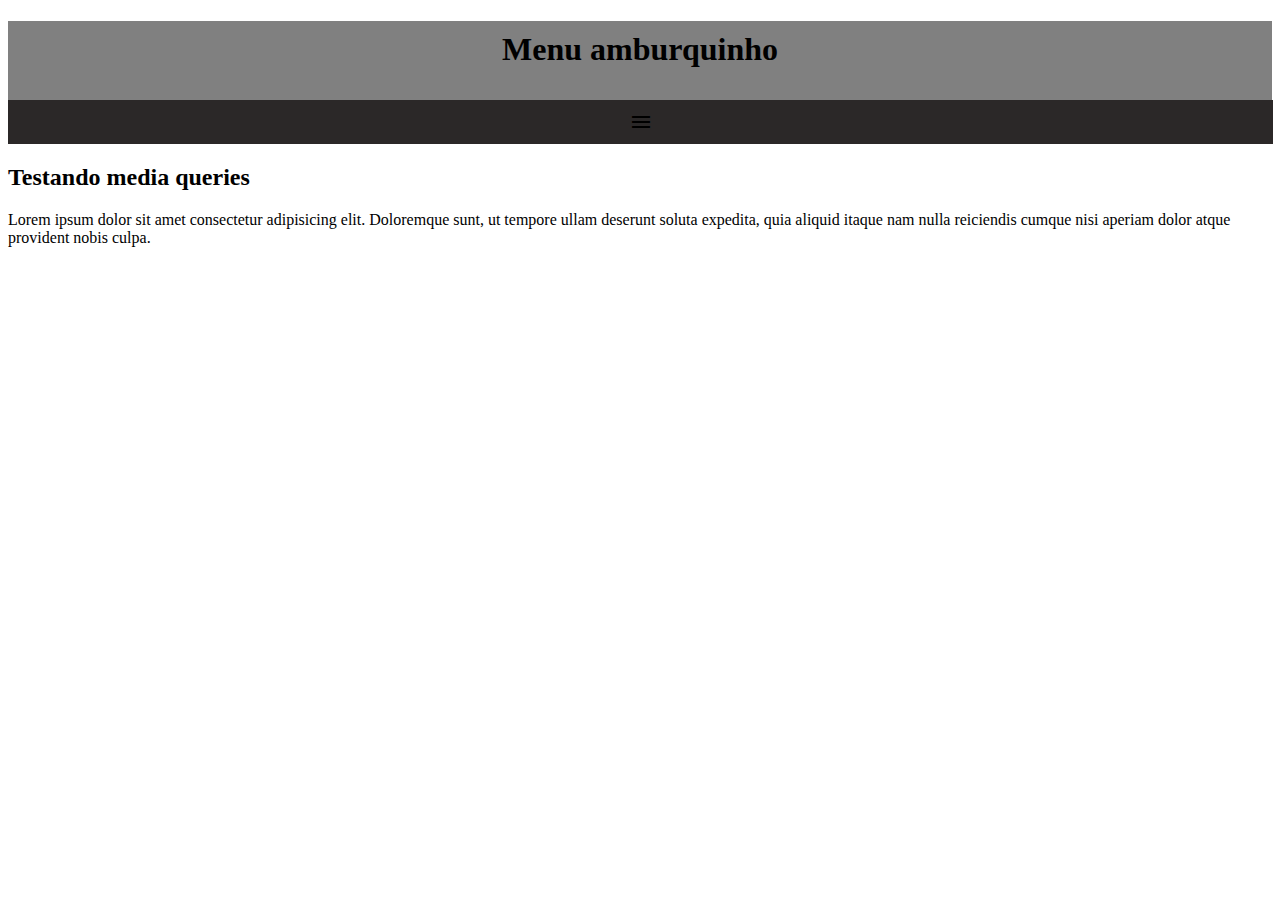
<file: exercicio26/index.html>
<!DOCTYPE html>
<html lang="pt-br">
<head>
    <meta charset="UTF-8">
    <meta http-equiv="X-UA-Compatible" content="IE=edge">
    <meta name="viewport" content="width=device-width, initial-scale=1.0">
    <title>menu amburguinho</title>
    <link rel="stylesheet" href="https://fonts.googleapis.com/css2?family=Material+Symbols+Outlined:opsz,wght,FILL,GRAD@20..48,100..700,0..1,-50..200" />
    <link rel="stylesheet" href="style.css">
</head>
<body>
    
    <header>
        <h1>Menu amburquinho</h1>
        <span id="burguer" class="material-symbols-outlined" onclick="clickMenu()">menu</span>
        <menu id="itens">
            <ul>
                <li><a href="#">opção 1</a></li>
                <li><a href="#">opção 2</a></li>
                <li><a href="#">opção 3</a></li>
                <li><a href="#">opção 4</a></li>
                <li><a href="#">opção 5</a></li>
            </ul>
        </menu>
    </header>
    <main>
        <article>
            <h2>Testando media queries</h2>
            <p>Lorem ipsum dolor sit amet consectetur adipisicing elit. Doloremque sunt, ut tempore ullam deserunt soluta expedita, quia aliquid itaque nam nulla reiciendis cumque nisi aperiam dolor atque provident nobis culpa.</p>
        </article>
    </main>
    <script>
        function clickMenu() {
            if (itens.style.display == "block")
            itens.style.display = "none"
            else {
                itens.style.display = "block"
            }
            
        }
    </script>

</body>
</html>
</file>
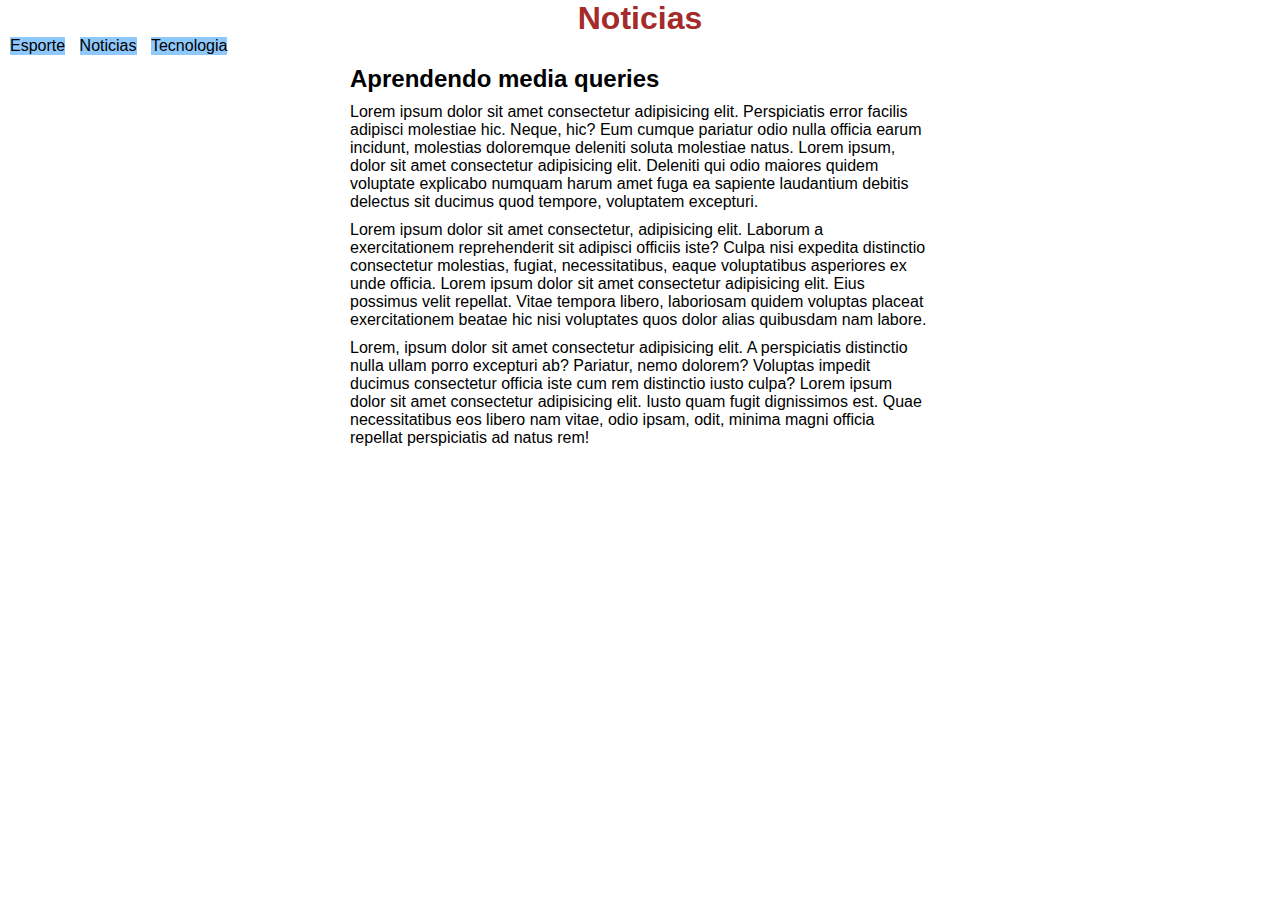
<file: exercicio25/mq001/index.html>
<!DOCTYPE html>
<html lang="pt-br">
<head>
    <meta charset="UTF-8">
    <meta http-equiv="X-UA-Compatible" content="IE=edge">
    <meta name="viewport" content="width=device-width, initial-scale=1.0">
    <title>media query</title>
    <link rel="stylesheet" href="estilos/tela.css" media="screen">
    <link rel="stylesheet" href="estilos/impressora.css" media="print">
</head>
<body>
    
    <header>
        <h1>Noticias</h1>
        <menu>
            <ul>
                <li>Esporte</li>
                <li>Noticias</li>
                <li>Tecnologia</li>
            </ul>
        </menu>
    </header>
    <main>
        <article>
            <h2>Aprendendo media queries</h2>
            <p>
                Lorem ipsum dolor sit amet consectetur adipisicing elit. Perspiciatis error facilis adipisci molestiae hic. Neque, hic? Eum cumque pariatur odio nulla officia earum incidunt, molestias doloremque deleniti soluta molestiae natus. Lorem ipsum, dolor sit amet consectetur adipisicing elit. Deleniti qui odio maiores quidem voluptate explicabo numquam harum amet fuga ea sapiente laudantium debitis delectus sit ducimus quod tempore, voluptatem excepturi.
            </p>
            <p>
                Lorem ipsum dolor sit amet consectetur, adipisicing elit. Laborum a exercitationem reprehenderit sit adipisci officiis iste? Culpa nisi expedita distinctio consectetur molestias, fugiat, necessitatibus, eaque voluptatibus asperiores ex unde officia. Lorem ipsum dolor sit amet consectetur adipisicing elit. Eius possimus velit repellat. Vitae tempora libero, laboriosam quidem voluptas placeat exercitationem beatae hic nisi voluptates quos dolor alias quibusdam nam labore.
            </p>
            <p>
                Lorem, ipsum dolor sit amet consectetur adipisicing elit. A perspiciatis distinctio nulla ullam porro excepturi ab? Pariatur, nemo dolorem? Voluptas impedit ducimus consectetur officia iste cum rem distinctio iusto culpa? Lorem ipsum dolor sit amet consectetur adipisicing elit. Iusto quam fugit dignissimos est. Quae necessitatibus eos libero nam vitae, odio ipsam, odit, minima magni officia repellat perspiciatis ad natus rem!
            </p>
        </article>
    </main>

</body>
</html>
</file>
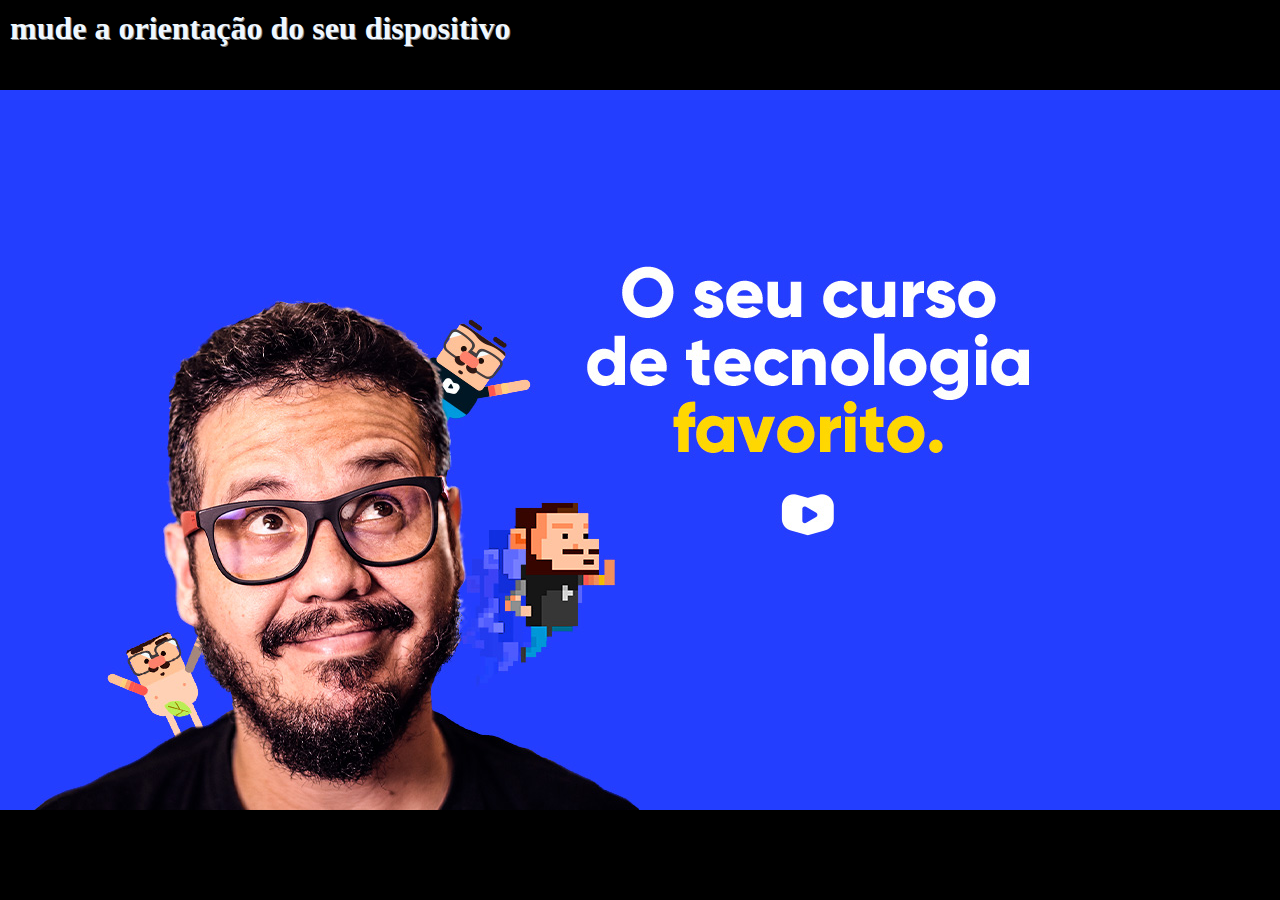
<file: exercicio25/mq002/index.html>
<!DOCTYPE html>
<html lang="pt-br">
<head>
    <meta charset="UTF-8">
    <meta http-equiv="X-UA-Compatible" content="IE=edge">
    <meta name="viewport" content="width=device-width, initial-scale=1.0">
    <title>media query</title>
    <link rel="stylesheet" href="estilos/style.css" media="all">
    <link rel="stylesheet" href="esltilos/retrato.css" media="screen and (orientation: portrait)">
    <link rel="stylesheet" href="estilos/paisagem.css" media="screen and (orientation: landscape)">
</head>
<body>

    <h1>mude a orientação do seu dispositivo</h1>

</body>
</html>
</file>
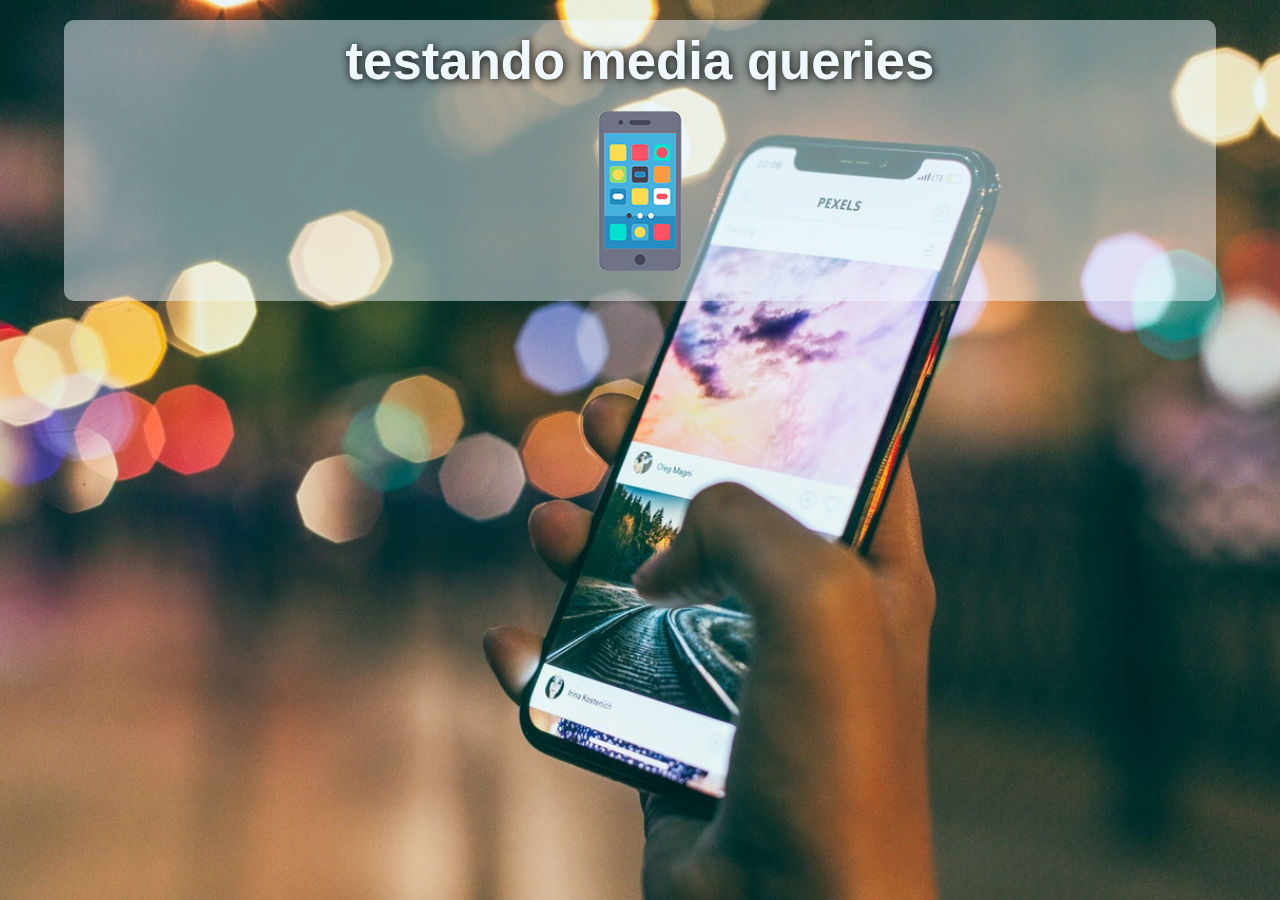
<file: exercicio25/mq003/imagens/index.html>
<!DOCTYPE html>
<html lang="pt-br">
<head>
    <meta charset="UTF-8">
    <meta http-equiv="X-UA-Compatible" content="IE=edge">
    <meta name="viewport" content="width=device-width, initial-scale=1.0">
    <title>media query</title>
    <link rel="stylesheet" href="estilos/style.css">
    <link rel="stylesheet" href="estilos/media-query.css">
</head>
<body>
    <main>
        <h1>testando media queries</h1>
        <img id="phone" src="icon-phone.png" alt="versão para smartphone">
        <img id="tablet" src="icon-tablet.png" alt="versão para tablet">
        <img id="print" src="icon-print.png" alt="versão para impressão">
        <img id="pc" src="icon-pc.png" alt="versão para pc">
        <img id="tv" src="icon-tv.png" alt="versão para tv">
    </main>
</body>
</html>
</file>
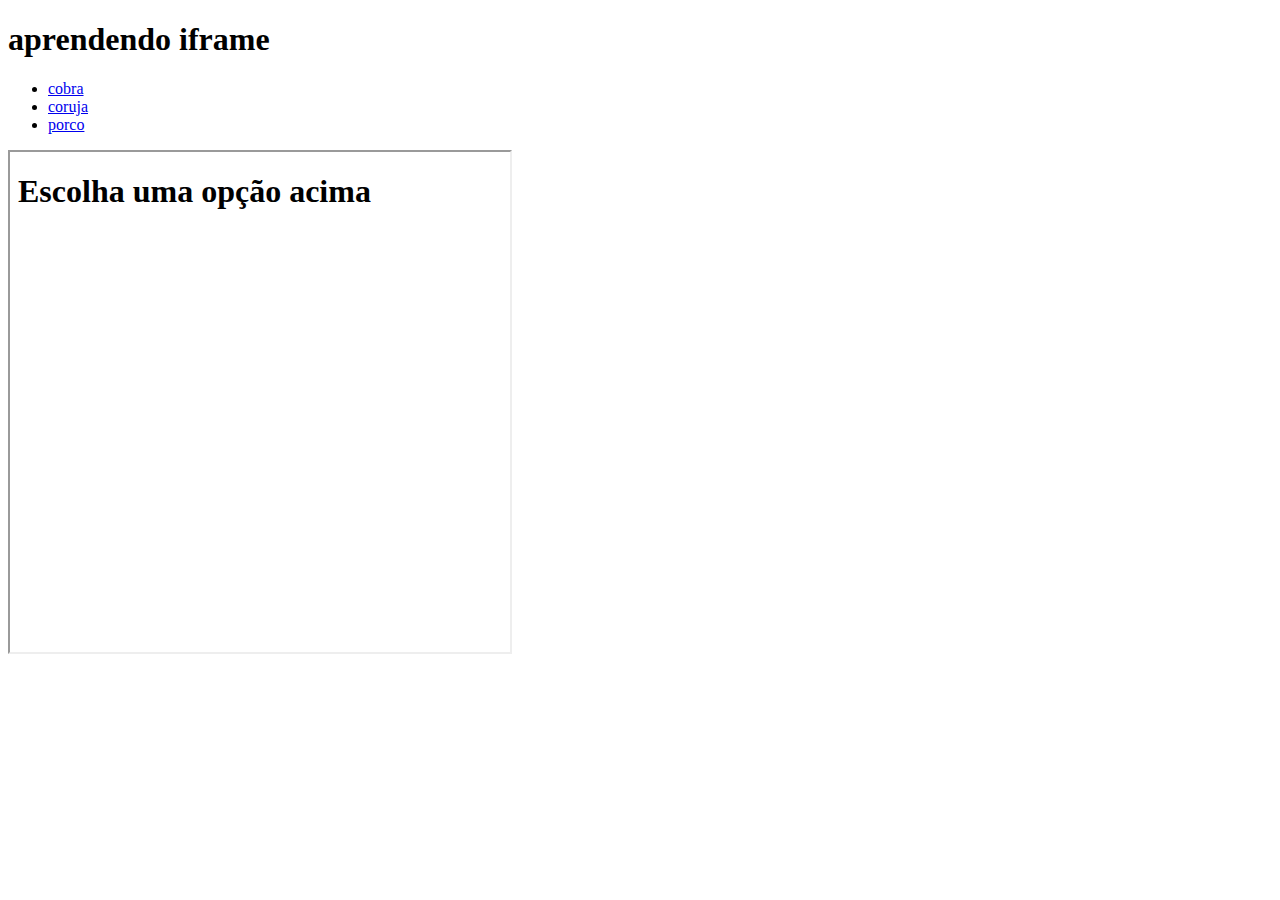
<file: exercicio22/iframe.html>
<!DOCTYPE html>
<html lang="pt-br">
<head>
    <meta charset="UTF-8">
    <meta http-equiv="X-UA-Compatible" content="IE=edge">
    <meta name="viewport" content="width=device-width, initial-scale=1.0">
    <title>iframe</title>
    <style>
        a {
            object-fit: contain;
        }      
    </style>
</head>
<h1>aprendendo iframe</h1>
<p>
    
    </a></p>
    <ul>
        <li><a href="cobra.webp"  target="frame">cobra</a></li>
        <li><a href="coruja.webp" target="frame">coruja</a></li>
        <li><a href="porco.webp" target="frame" >porco</a></li>
    </ul>
    <iframe  name="frame" src="pagina1.html" width="500" height="500"></iframe>
    <iframe width="560" height="315" src="https://www.youtube.com/embed/Ylt-1VnN4sE" title="YouTube video player" frameborder="0" allow="accelerometer; autoplay; clipboard-write; encrypted-media; gyroscope; picture-in-picture; web-share" allowfullscreen></iframe>
    <body>

    
</body>
</html>
</file>
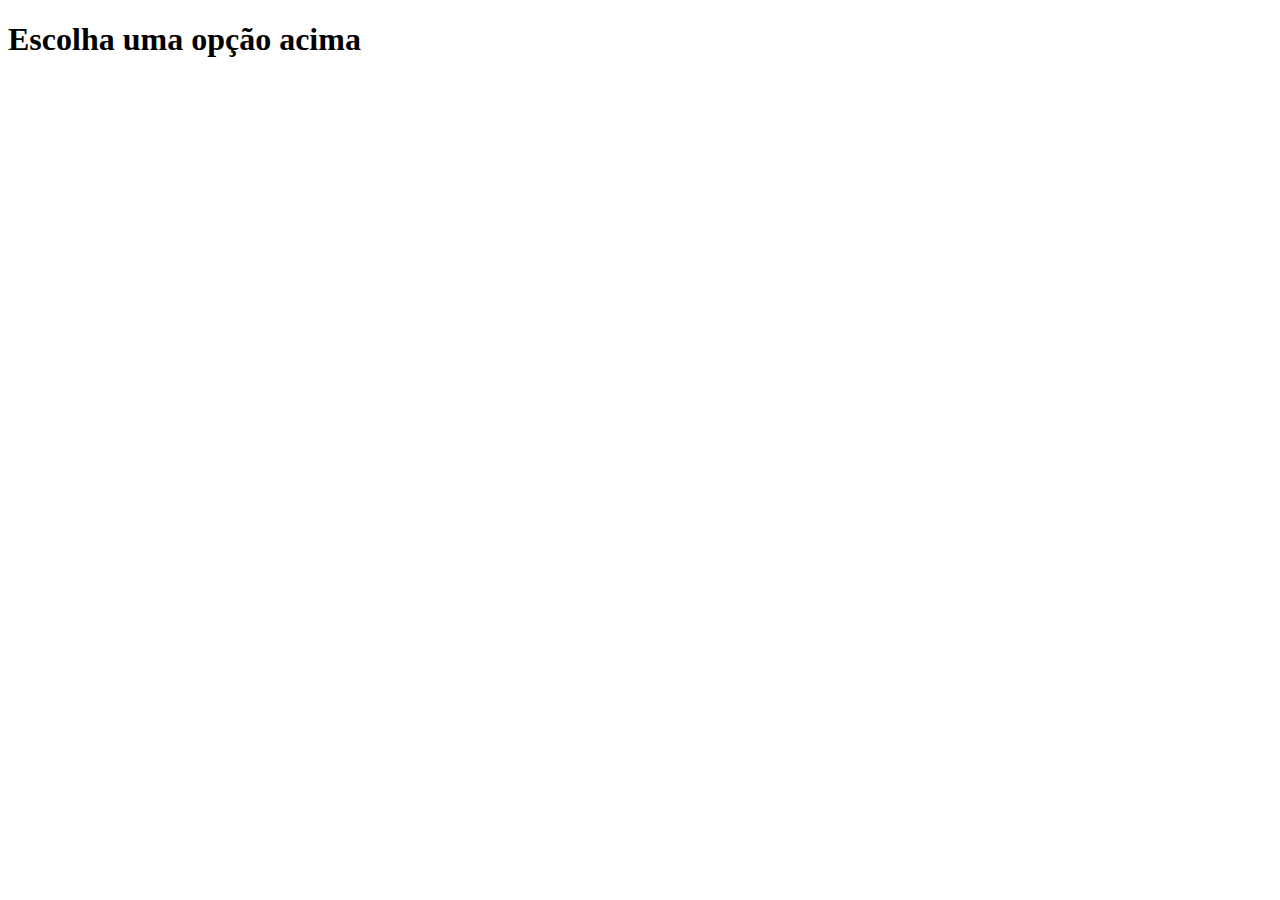
<file: exercicio22/pagina1.html>
<!DOCTYPE html>
<html lang="pt-br">
<head>
    <meta charset="UTF-8">
    <meta http-equiv="X-UA-Compatible" content="IE=edge">
    <meta name="viewport" content="width=device-width, initial-scale=1.0">
    <title>Document</title>
</head>
<body>

    <h1>Escolha uma opção acima</h1>

</body>
</html>
</file>
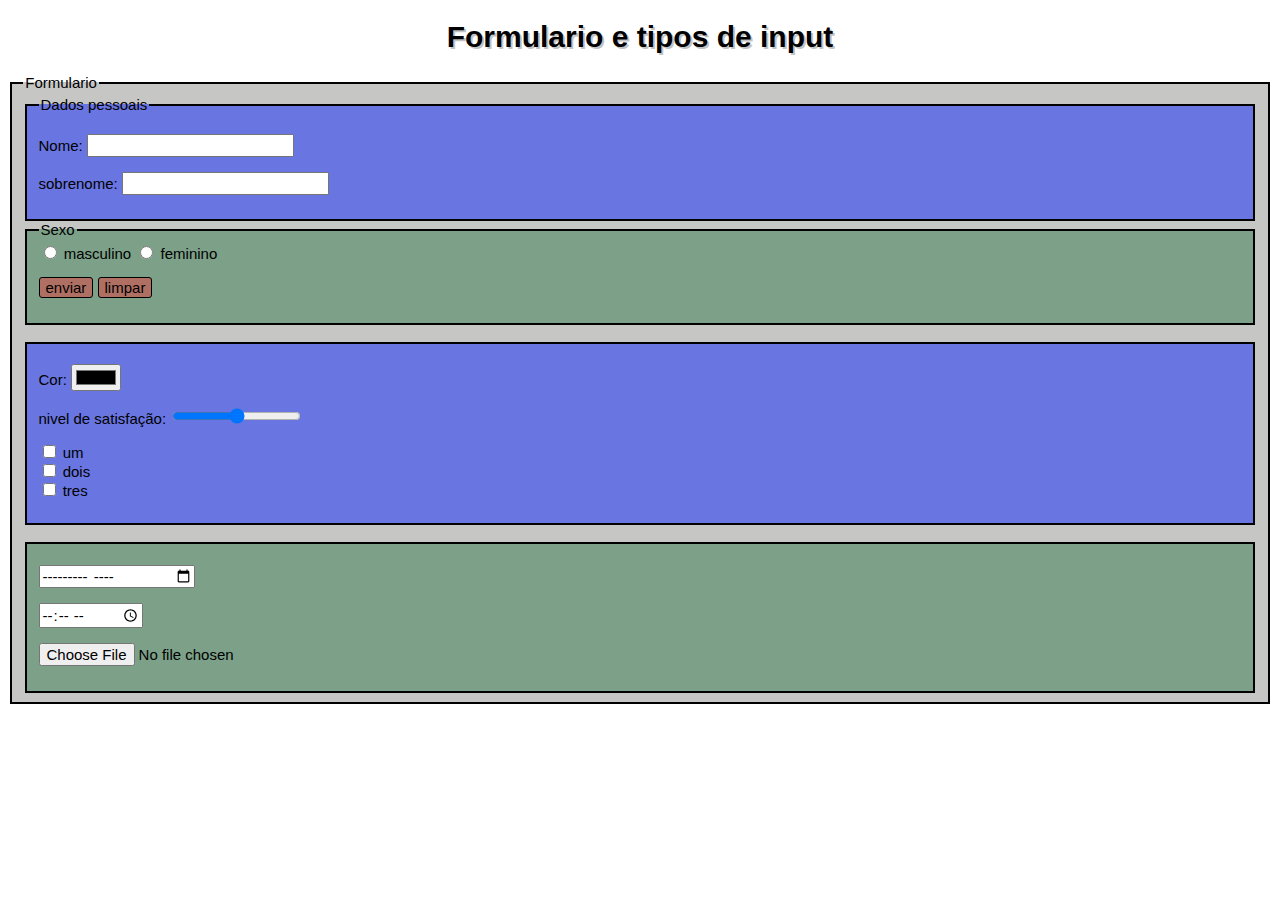
<file: exercicio23/formulario.html>
<!DOCTYPE html>
<html lang="pt-br">
<head>
    <meta charset="UTF-8">
    <meta http-equiv="X-UA-Compatible" content="IE=edge">
    <meta name="viewport" content="width=device-width, initial-scale=1.0">
    <title>formulario</title>
    <link rel="stylesheet" href="style.css">
</head>
<body>
    
    <h1>Formulario e tipos de input</h1>
    <form action="cadastro.php" autocomplete="off"> <!--desliga caixa de sugentoes de nomes-->
        <!--action vai precisar para o php-->
    <fieldset id="formpai">
        <legend>Formulario</legend>
        <fieldset id="form1">
            <legend>Dados pessoais</legend>
            <p><label for="inome">Nome:</label> <input type="text" name="nome" id="inome"></p> <!--o name e o id pode ser igual-->
            <p><label for="isobrenome">sobrenome:</label> <input type="text" name="sobrenome" id="isobrenome"></p>
        </fieldset>

        <fieldset id="form2">
            <legend>Sexo</legend>
            <input type="radio" name="sex" id="imasc">
            <label for="imasc">masculino</label>
            <input type="radio" name="sex" id="ifem">
            <label for="ifem">feminino</label>
            <!--o name tem que ser o mesmo para que possa preencher apenas um-->
        <p><input type="submit" value="enviar" id="ienviar">
        <input type="reset" value="limpar" id="ireset">
        </p> 
        </fieldset>
        <br>
        <fieldset id="form3">
            <p>
                <label for="icor">Cor:</label>
                <input type="color" name="cor" id="icor">
            </p>
            <p>      
                <label for="inivel">nivel de satisfação:</label>
                <input type="range" name="nivel" id="inivel">
            </p> <!--da pra por min"" e max"-->
            <p>
                <input type="checkbox" name="um" id="ium">
                <label for="ium">um</label><br>
                <input type="checkbox" name="dois" id="idois">
                <label for="idois">dois</label><br>
                <input type="checkbox" name="tres" id="itres">
                <label for="itres">tres</label>
            </p>
        </fieldset>
<br>
            <fieldset id="form4">
                <p>
                    <input type="month" name="data" id="idata">
                </p>
                <p>
                    <input type="time" name="hora" id="ihora">
                </p>
                <p>
                    <input type="file" name="arquivo" id="iarquivo">
                </p>
            </fieldset> <!--quando quarquer arquivo do formulario for maior do que 3000bytes tem que por method="post" dentro do form-->
    </fieldset>
        </form>

</body>
</html>
</file>
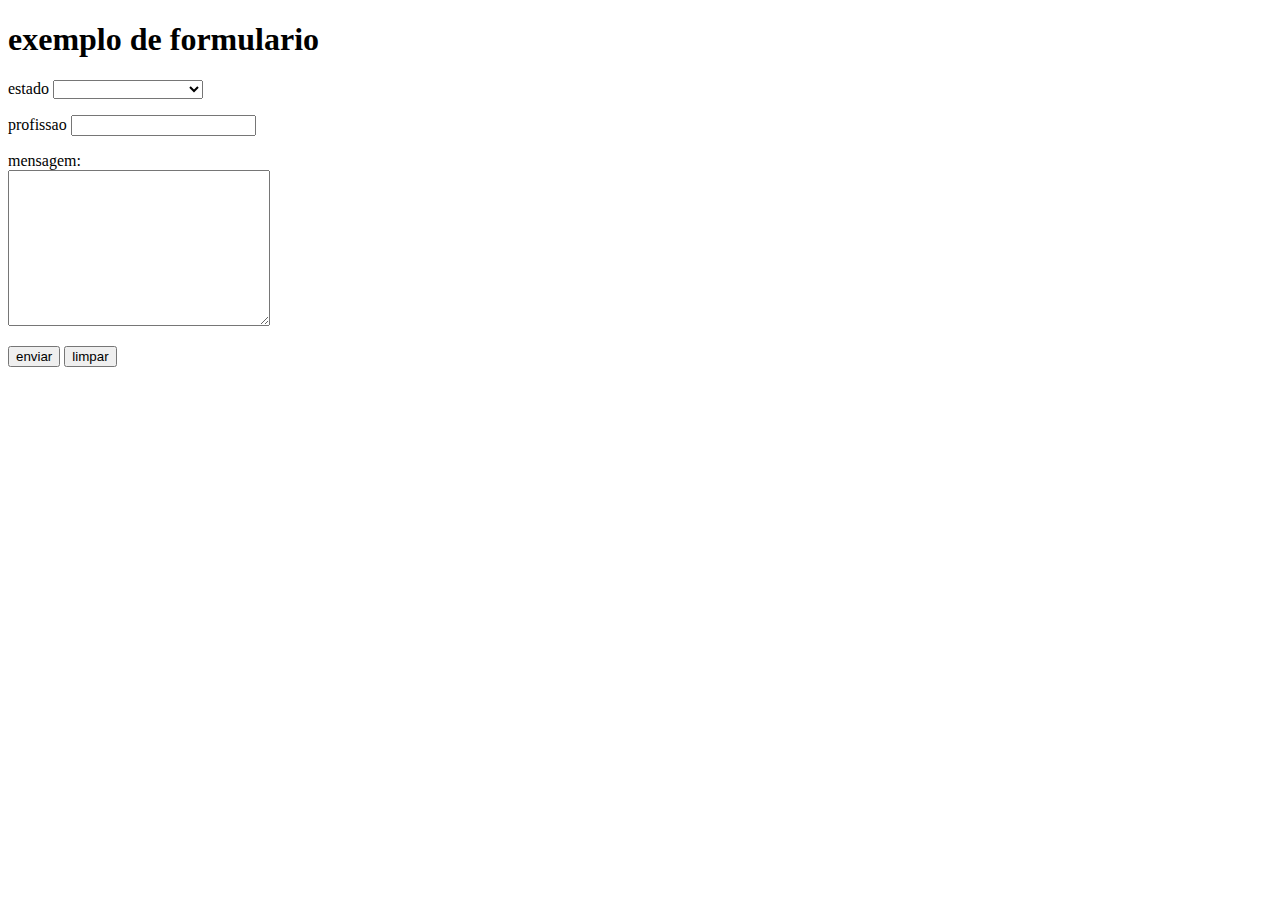
<file: exercicio24/formulario2.html>
<!DOCTYPE html>
<html lang="pt-br">
<head>
    <meta charset="UTF-8">
    <meta http-equiv="X-UA-Compatible" content="IE=edge">
    <meta name="viewport" content="width=device-width, initial-scale=1.0">
    <title>formulario2</title>
</head>
<body>
    
    <h1>exemplo de formulario</h1>
    <form action="cadastro.php" method="get" autocomplete="on">
        <p>
            <label for="iestado">estado</label>
            <select name="estado" id="iestado">
                
                <option value="" selected></option>
            <optgroup label="regiao sudeste">
                <option value="RJ">rio de janeiro</option>
                <option value="SP">sao paulo</option>
                <option value="MG">minas gerais</option>
            </optgroup>

            <optgroup label="regiao nordeste">
                <option value="RN">rio grande do norte</option>
                <option value="MA">maranhao</option>
                <option value="PE">pernambuco</option>
            </optgroup>
            </select>
        </p>
        <p>
            <label for="iprof">profissao</label>
            <input type="text" name="prof" id="iprof" list="listprof">
            <datalist id="listprof">
                <option>administrador</option>
                <option>desenvolvedro</option>
                <option>professor</option>
            </datalist>
        </p>
        <p>
            <label for="imsg">mensagem:</label><br>
            <textarea name="msg" id="imsg" cols="30" rows="10"></textarea>
        </p>
        <p>
            <input type="submit" value="enviar">
            <input type="reset" value="limpar">

        </p>

    </form>
</body>
</html>
</file>
<file: exercicio26/style.css>
@charset "utf8";

header{
    background-color: grey;
}

header h1{
    padding: 10px;
    text-align: center;
}

#burguer{
    background-color: rgb(43, 40, 40);
    width: 97.3vw;
    display: block;
    text-align: center;
    padding: 10px;
    cursor: pointer;
}

#burguer:hover{
    background-color: rgba(56, 53, 53, 0.705);
    color: black;
}

menu{
    display: none;
}

menu ul{
    list-style-type: none;
    padding-right: 10%;
}

menu a{
    display: block;
    padding: 10px;
    text-decoration: none;
    background-color: rgb(46, 43, 43);
    text-align: center;
    color: aliceblue;
    border-top: 2px solid gray;
    
}
</file>
<file: exercicio25/mq001/estilos/tela.css>
@charset "UTF-8";

/*estilos para tela*/

* {
    margin: 0px;
    padding: 0px;
}
html {
    font-size: 1em;
    font-family: Arial, Helvetica, sans-serif;
}
menu li {
    display: inline-block;
    background-color: rgb(143, 201, 252);
    margin-left: 10px;
}
header h1{
    text-align: center;
    color: brown;
}
main h2{
    margin: 10px;
}
p{
    margin: 10px;
}
article{
    width: 600px;
    display: block;
    margin: auto ;
}
</file>
<file: exercicio25/mq001/estilos/impressora.css>
@charset "UTF-8";

/*estilos para impressora*/

*{
    margin: 10px;
    padding: 10px;
}
html{
    font-family: 'Courier New', Courier, monospace;
    font-size: 1.5em;
    line-height: 1.5em; 
}
menu{
    display: none;
}
article::after{
    content: esse artigo foi impresso pelo site tal;
} /*texto aparece no final da impressao*/
article{
    width: 100%;
}
</file>
<file: exercicio25/mq002/estilos/style.css>
@charset "UTF-8";

/*configurações gerais*/

* {
    margin: 0px;
    padding: 0px;
}
html, body {
    width: 100vw;
    height: 100vh;
    background-color: black;
    background-repeat: no-repeat;
}
h1 {
    color: aliceblue;
    text-shadow: 1px 1px 0px gray;
    padding: 10px ;
}
</file>
<file: exercicio25/mq002/esltilos/retrato.css>
@charset "UTF-8";

/*Aparelho em pé (portrait)*/

body {
    background-image: url(../imagens/cev-portrait.jpg); 
    background-position: center bottom;  
}
</file>
<file: exercicio25/mq002/estilos/paisagem.css>
@charset "UTF-8";

/*aparelho deitado (landscape)*/

body {
    background-image: url(../imagens/cev-landscape.jpg );
    background-size: contain;
    background-position: center;
    
}
</file>
<file: exercicio25/mq003/imagens/estilos/style.css>
@charset "UTF-8";

/*versão mobile first*/

 * {
    font-family: Arial, Helvetica, sans-serif;
    font-size: 1.3em;
    margin: 0px;
    padding: 0px;
    box-sizing: border-box;
}
html {
    height: 100vh;
}
 body {
    background: black url(../back-phone.jpg) no-repeat;
    background-size: cover;
    background-position: center center;
}
img {
    display: block;
    margin: auto;
}
h1{
    text-align: center;
    color:aliceblue;
    text-shadow: 1px 1px 10px black;
    font-size: 1.5em;
}
main{
    background-color: rgba(240, 248, 255, 0.479);
    width: 90vw;
    margin:auto;
    border-radius: 10px;
    padding: 10px;
    margin-top: 20px;
}
img#print {display: none;}
img#pc {display: none;}
img#tablet {display: none;}
img#tv {display: none;}
</file>
<file: exercicio25/mq003/imagens/estilos/media-query.css>
@charset "TTF-8";
</file>
<file: exercicio23/style.css>
*{
    font-family: Arial, Helvetica, sans-serif;
    font-size: 15px;
}
h1{
    font-size: 2em;
    text-shadow: 2px 2px rgba(128, 128, 128, 0.473) ;
    text-align: center;
}
#form1, #form3{
    background-color: rgba(4, 29, 253, 0.479);
}
#form2, #form4{
    background-color: rgba(9, 100, 40, 0.39);
}
fieldset{
    border: 2px solid black;
}
#ireset, #ienviar{
    border-radius: 3px;
    border: 1px solid;
    background-color: rgba(235, 57, 57, 0.459);
}
#formpai{
    background-color: rgba(150, 150, 148, 0.541);
}
</file>
